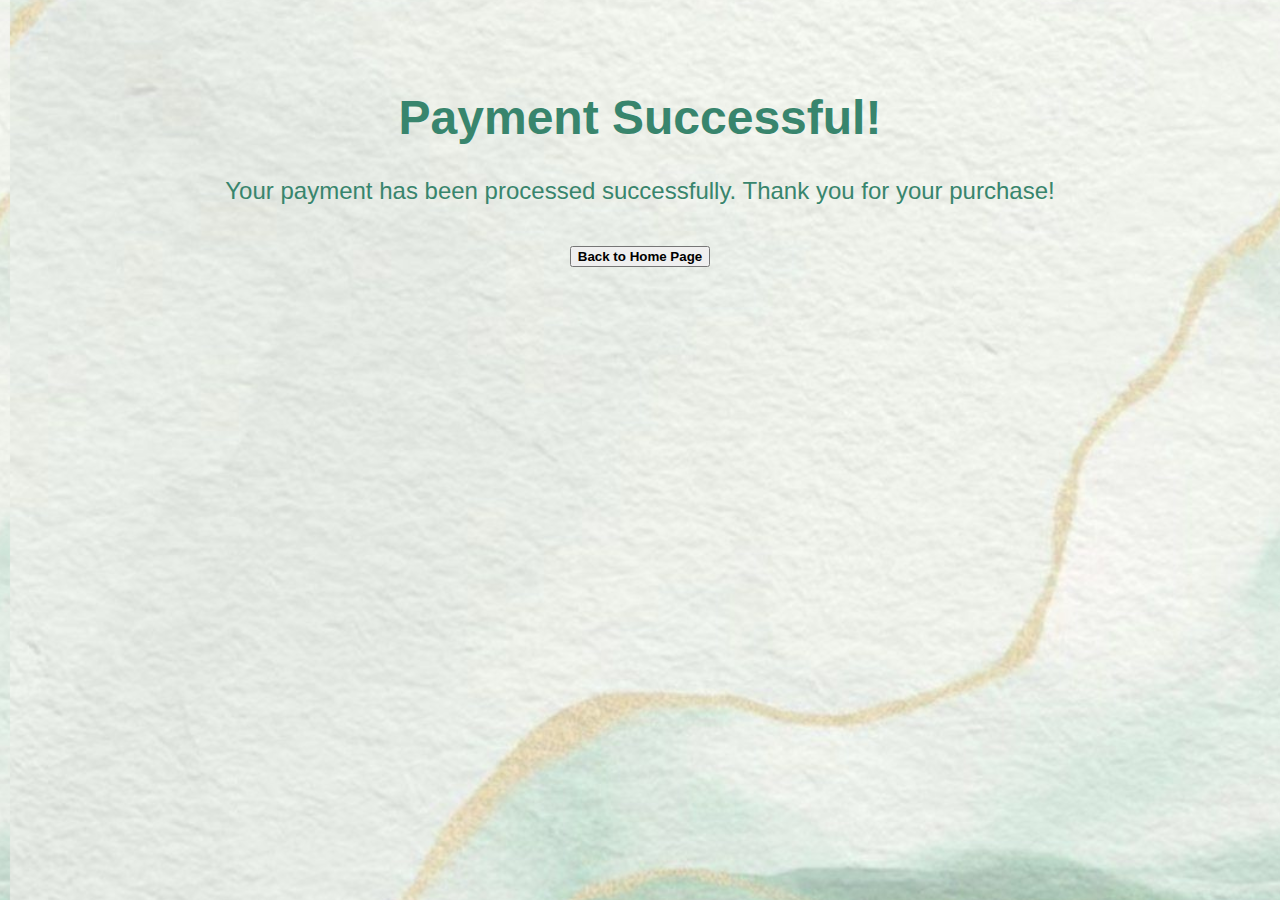
<file: payment done.html>
<!DOCTYPE html>
<html lang="en">
<head>
    <meta charset="UTF-8">
    <meta name="viewport" content="width=device-width, initial-scale=1.0">
    <title>Payment Successful</title>
    <style>
        body {
            font-family: Arial, sans-serif;
            text-align: center;
            padding: 50px;
            background-image: url(background3.jpg);
            background-size:cover;
            background-position: 10px;
        }
        .message {
            font-size: 24px;
            color: #38856d;
            margin-bottom: 20px;
        }
        .home-link {
            font-size: 35px;
            color: #79a0c9;
            text-decoration-color: rgb(240, 206, 162);
        }
        .home-link:hover {
            text-decoration: underline;
        }
    </style>
</head>
<body>
    <div class="message">
        <h1>Payment Successful!</h1>
        <p>Your payment has been processed successfully. Thank you for your purchase!</p>
    <a href="home.html" class="home-link"><button class="btn btn-primary"><b>Back to Home Page</b></button>
    </a>
    </div>
</body>
</html>
</file>
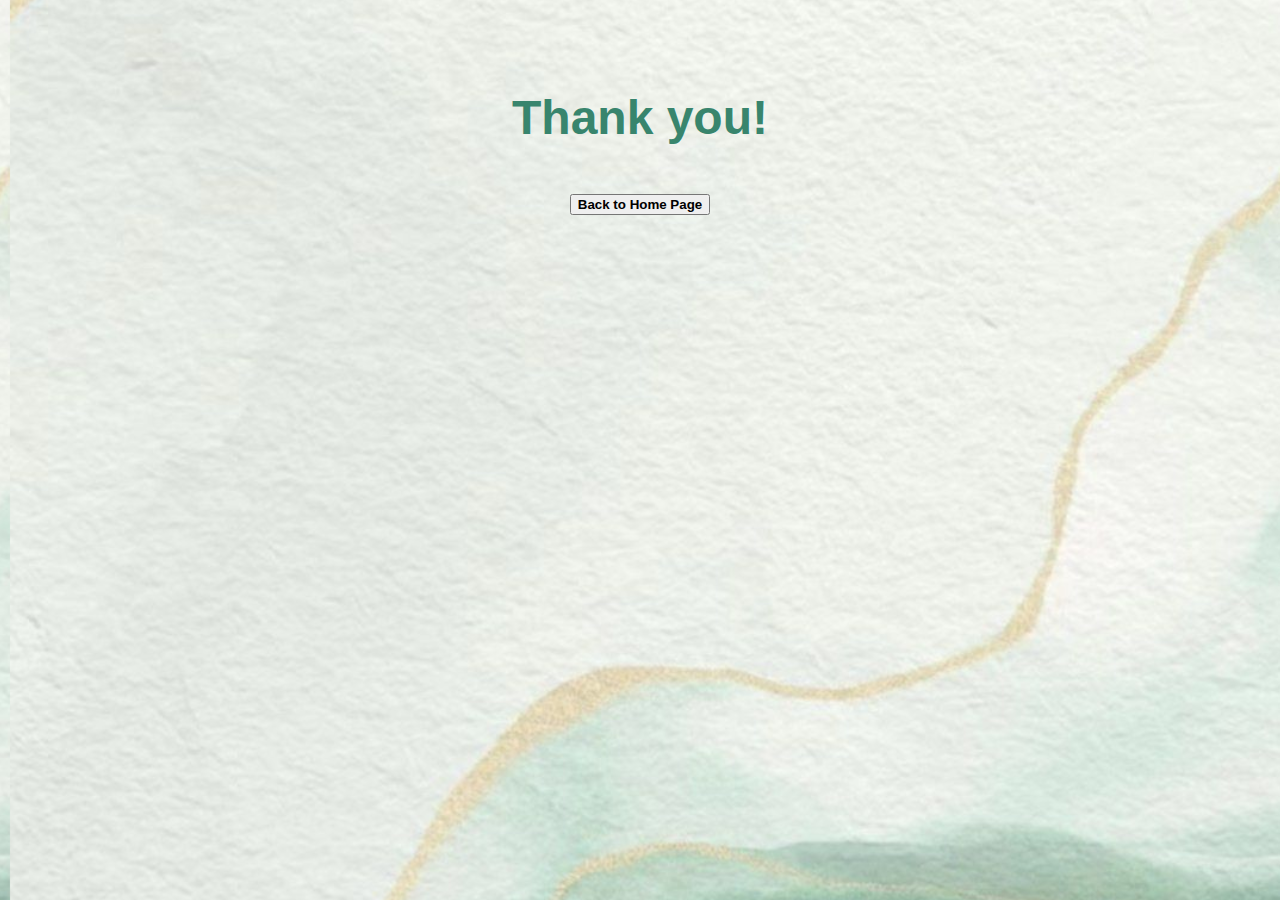
<file: send.html>
<!DOCTYPE html>
<html lang="en">
<head>
    <meta charset="UTF-8">
    <meta name="viewport" content="width=device-width, initial-scale=1.0">
    <title>Submit</title>
    <style>
        body {
            font-family: Arial, sans-serif;
            text-align: center;
            padding: 50px;
            background-image: url(background3.jpg);
            background-size:cover;
            background-position: 10px;
        }
        .message {
            font-size: 24px;
            color: #38856d;
            margin-bottom: 20px;
        }
        .home-link {
            font-size: 35px;
            color: #79a0c9;
            text-decoration-color: rgb(240, 206, 162);
        }
        .home-link:hover {
            text-decoration: underline;
        }
    </style>
</head>
<body>
    <div class="message">
        <h1>Thank you!</h1>
    <a href="home.html" class="home-link"><button class="btn btn-primary"><b>Back to Home Page</b></button>
    </a>
    </div>
</body>
</html>
</file>
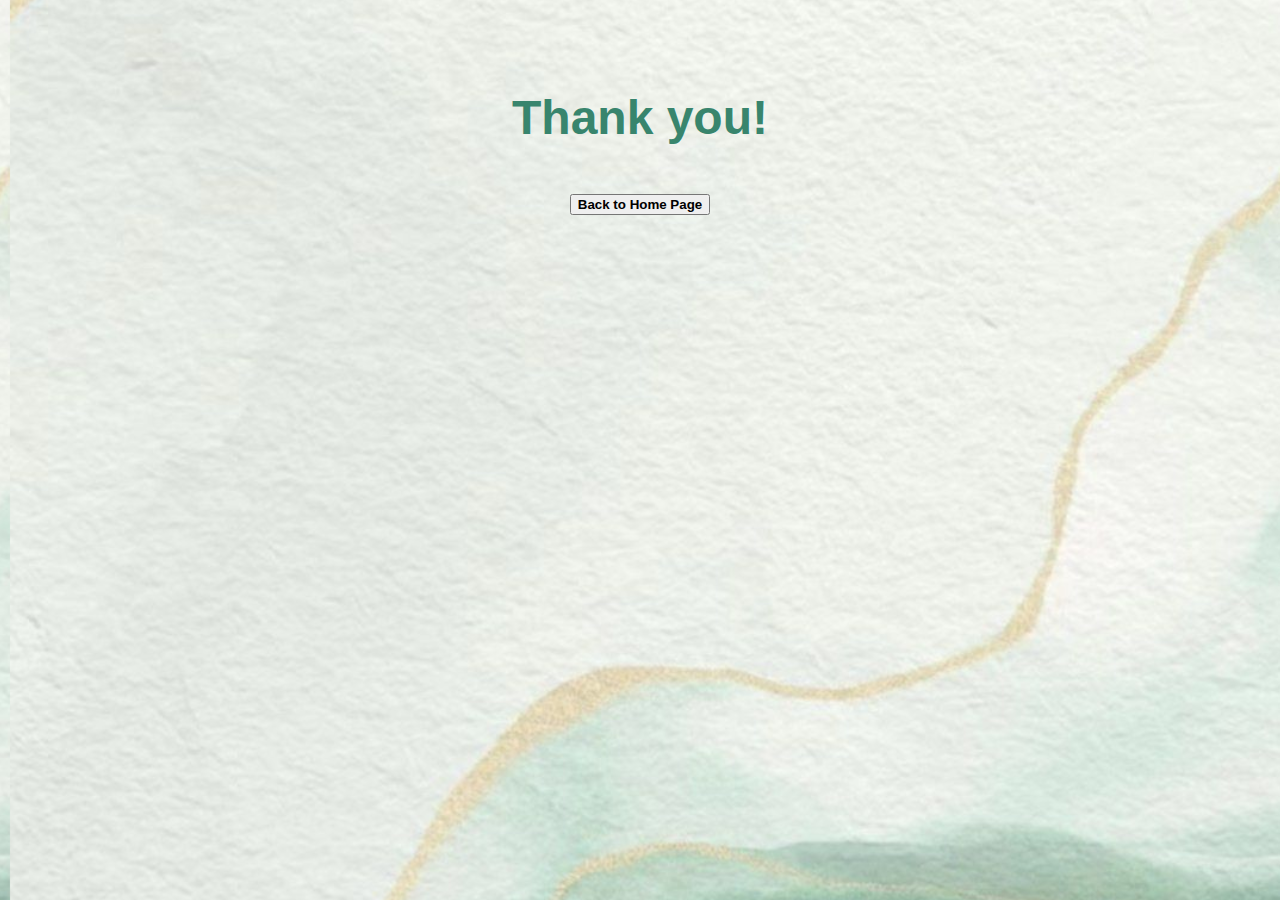
<file: submit.html>
<!DOCTYPE html>
<html lang="en">
<head>
    <meta charset="UTF-8">
    <meta name="viewport" content="width=device-width, initial-scale=1.0">
    <title>Send message</title>
    <style>
        body {
            font-family: Arial, sans-serif;
            text-align: center;
            padding: 50px;
            background-image: url(background3.jpg);
            background-size:cover;
            background-position: 10px;
        }
        .message {
            font-size: 24px;
            color: #38856d;
            margin-bottom: 20px;
        }
        .home-link {
            font-size: 35px;
            color: #79a0c9;
            text-decoration-color: rgb(240, 206, 162);
        }
        .home-link:hover {
            text-decoration: underline;
        }
    </style>
</head>
<body>
    <div class="message">
        <h1>Thank you!</h1>
    <a href="home.html" class="home-link"><button class="btn btn-primary"><b>Back to Home Page</b></button>
    </a>
    </div>
</body>
</html>
</file>
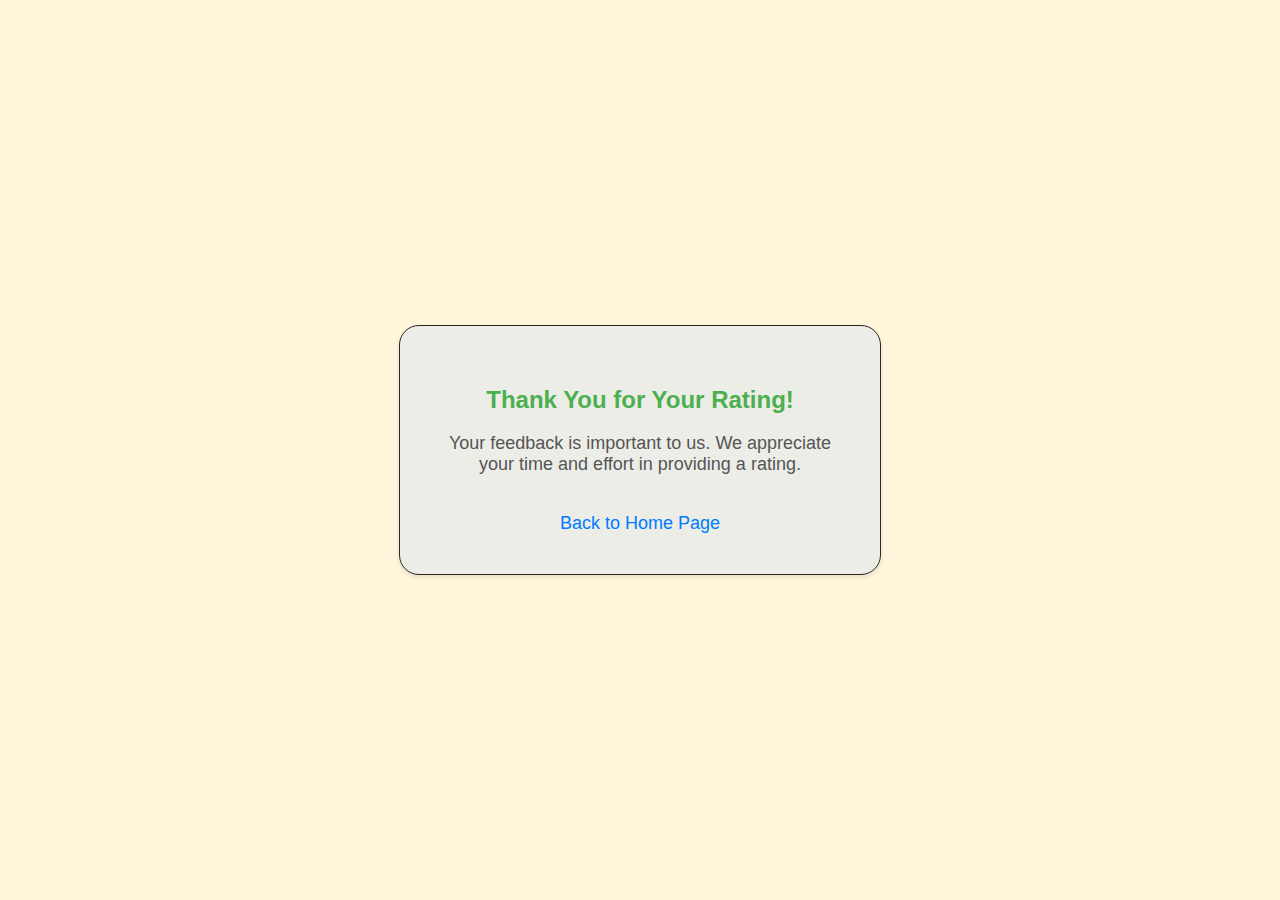
<file: thank you.html>
<!DOCTYPE html>
<html lang="en">
<head>
    <meta charset="UTF-8">
    <meta name="viewport" content="width=device-width, initial-scale=1.0">
    <title>Thank You for Your Rating</title>
    <style>
        body {
            font-family: Arial, sans-serif;
            margin: 0;
            padding: 0;
            height: 100vh; /* Full viewport height */
            display: flex; /* Enable flexbox layout */
            justify-content: center; /* Horizontally center */
            align-items: center; /* Vertically center */
            background-image: url(background1.jpg);
        }
        .thank-you-container {
            background-color: #edede8;
            border: 1px solid #2b2626;
            padding: 40px;
            border-radius: 20px;
            box-shadow: 0 2px 5px rgba(0, 0, 0, 0.1);
            text-align: center;
            max-width: 400px;
            width: 100%;
        }
        h2 {
            color: #4CAF50;
        }
        p {
            font-size: 18px;
            color: #555;
        }
        .home-link {
            font-size: 18px;
            color: #007bff;
            text-decoration: none;
            margin-top: 20px;
            display: inline-block;
        }
        .home-link:hover {
            text-decoration: underline;
        }
    </style>
</head>
<body>

    <div class="thank-you-container">
        <h2>Thank You for Your Rating!</h2>
        <p>Your feedback is important to us. We appreciate your time and effort in providing a rating.</p>
        <a href="home.html" class="home-link">Back to Home Page</a>
    </div>

</body>
</html>
</file>
